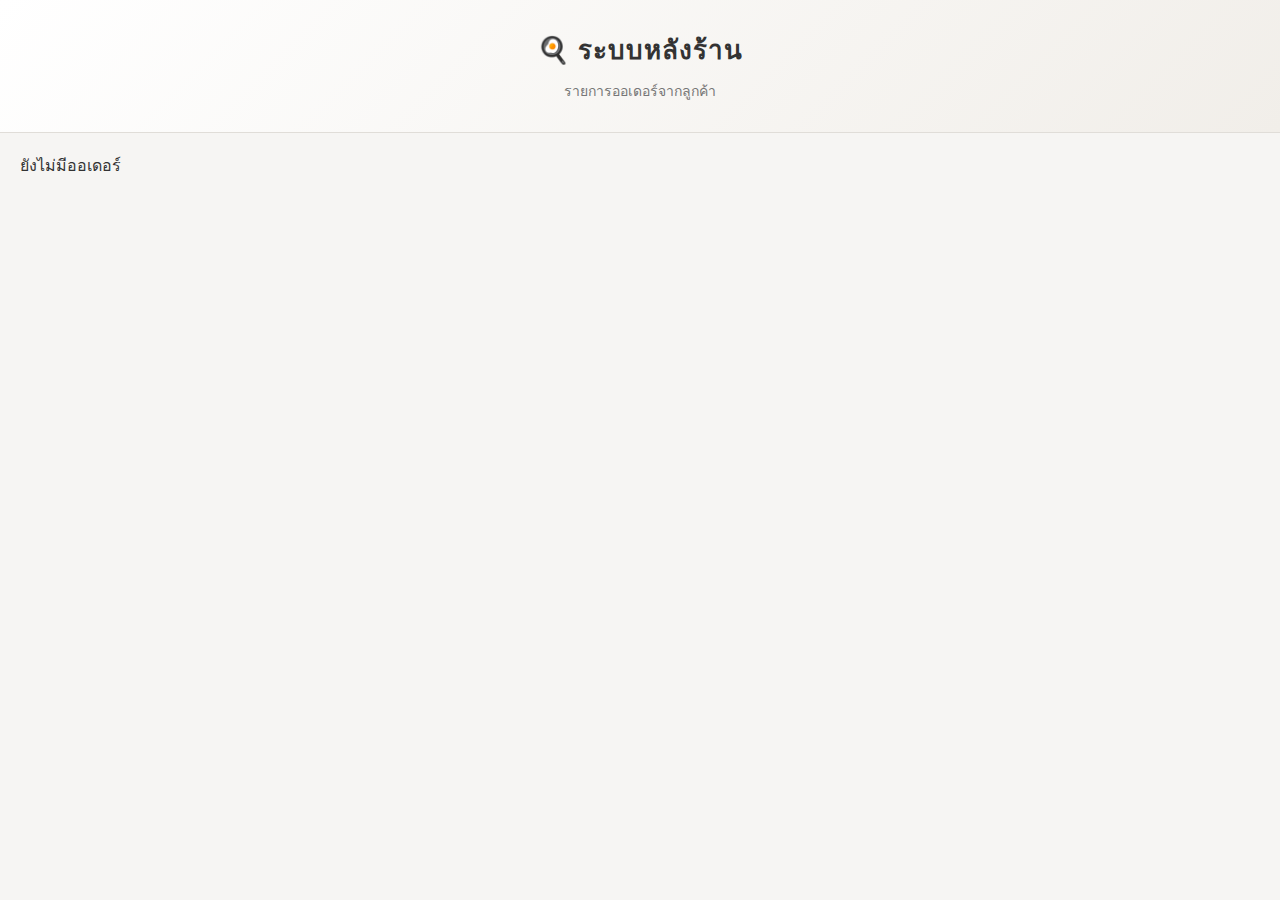
<file: admin-1.html>
<!DOCTYPE html>
<html lang="th">
<head>
    <meta charset="UTF-8">
    <meta name="viewport" content="width=device-width, initial-scale=1.0">
    <title>🍳 ระบบหลังร้าน</title>
    <link rel="stylesheet" href="style.css">
</head>
<body>

<header>
    <h1>🍳 ระบบหลังร้าน</h1>
    <p>รายการออเดอร์จากลูกค้า</p>
</header>

<div id="order-list" style="padding:20px;"></div>

<script>
let orders = JSON.parse(localStorage.getItem("orders")) || [];

function renderOrders() {
    const orders = JSON.parse(localStorage.getItem("orders")) || [];
    const container = document.getElementById("order-list");
    container.innerHTML = "";

    if (orders.length === 0) {
        container.innerHTML = "<p>ยังไม่มีออเดอร์</p>";
        return;
    }

    orders.forEach((order) => {
        let itemsHTML = "";
        let total = 0;

        for (let id in order.items) {
            const item = order.items[id];
            total += item.price * item.qty;
            itemsHTML += `<li>${item.name} x ${item.qty}</li>`;
        }

        container.innerHTML += `
        <div class="menu-card" style="margin-bottom:20px;">
            <h3>🧾 ออเดอร์ #${order.id}</h3>
            <p><strong>โต๊ะ:</strong> ${order.table || "ไม่ระบุ"}</p>

            <ul>${itemsHTML}</ul>
            <p><strong>ยอดรวม:</strong> ${total.toFixed(2)} บาท</p>
            <p><strong>สถานะ:</strong> ${order.status}</p>

            <div style="display:flex; gap:10px; margin-top:10px;">
                ${
                    order.status === "รอร้านรับออเดอร์"
                    ? `<button onclick="acceptOrder(${order.id})">รับออเดอร์</button>`
                    : `<button disabled>🍽️ รอเสิร์ฟ</button>`
                }
                <button onclick="deleteOrder(${order.id})" style="background:#d9534f;">
                    ❌ ลบออเดอร์
                </button>
            </div>
        </div>
        `;
    



    });
}

function acceptOrder(orderId) {
    let orders = JSON.parse(localStorage.getItem("orders")) || [];

    const order = orders.find(o => o.id === orderId);
    if (order) {
        order.status = "รอเสิร์ฟ";
        localStorage.setItem("orders", JSON.stringify(orders));
        renderOrders();
    }
}



renderOrders();

function deleteOrder(orderId) {
    if (!confirm("ต้องการลบออเดอร์นี้หรือไม่?")) return;

    orders = orders.filter(order => order.id !== orderId);

    localStorage.setItem("orders", JSON.stringify(orders));
    renderOrders();
}



</script>

</body>
</html>
</file>
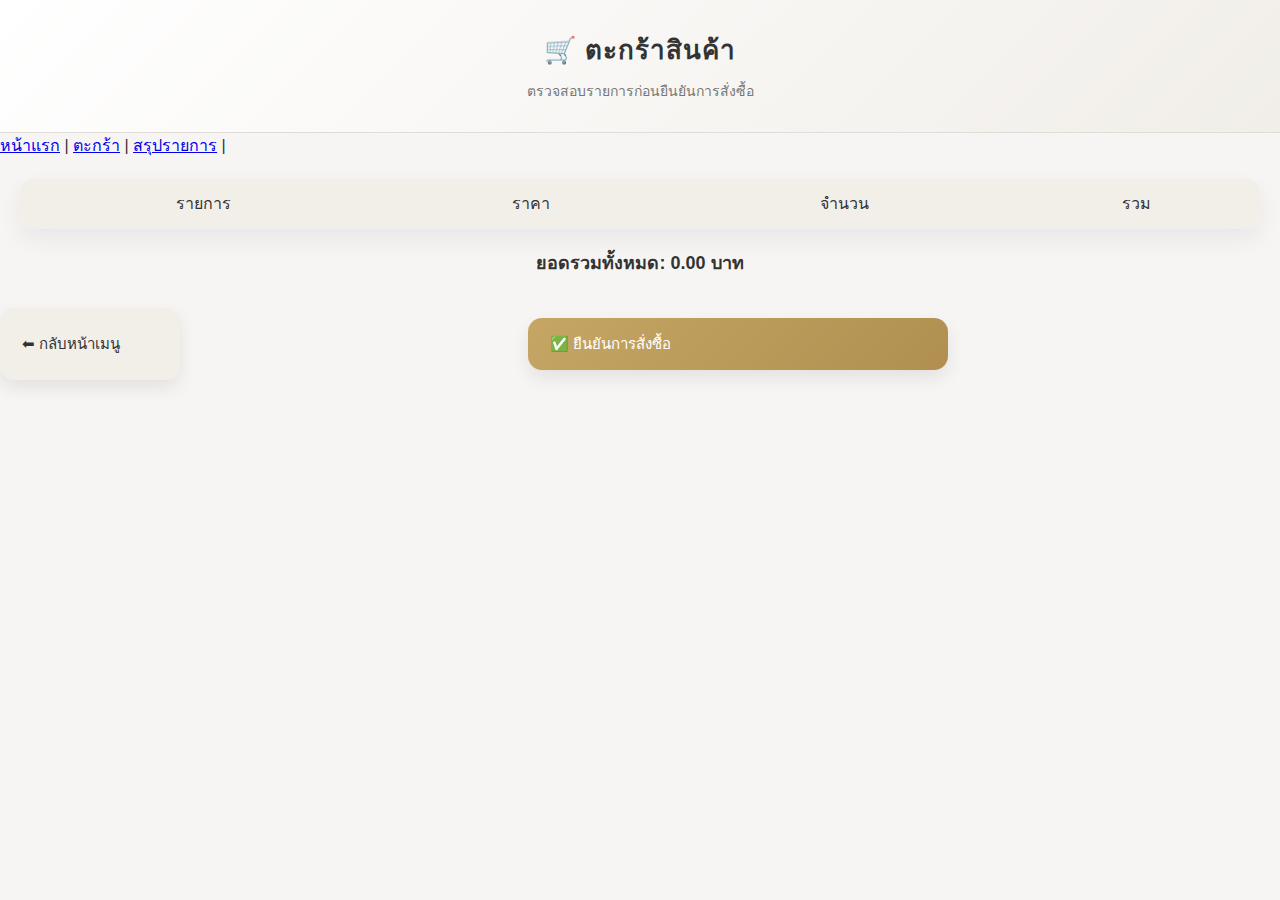
<file: cart.html>
<!DOCTYPE html>
<html lang="th">
<head>
    <meta charset="UTF-8">
    <meta name="viewport" content="width=device-width, initial-scale=1.0">
    <title>🛒 ตะกร้าสินค้า</title>
    <link rel="stylesheet" href="style.css">
</head>
<body>

<header>
    <h1>🛒 ตะกร้าสินค้า</h1>
    <p>ตรวจสอบรายการก่อนยืนยันการสั่งซื้อ</p>
</header>
<nav>
  <a href="index.html">หน้าแรก</a> |
  <a href="cart.html">ตะกร้า</a> |
  <a href="summary.html">สรุปรายการ</a> |

</nav>

<table id="cart-table">
    <thead>
        <tr>
            <th>รายการ</th>
            <th>ราคา</th>
            <th>จำนวน</th>
            <th>รวม</th>
        </tr>
    </thead>
    <tbody id="cart-body"></tbody>
</table>

<h3 style="text-align:center;">
    ยอดรวมทั้งหมด: <span id="total-price">0.00</span> บาท
</h3>

<!-- ปุ่มควบคุม -->
<div class="cart-actions">
    <button class="btn-back" onclick="goBack()">⬅ กลับหน้าเมนู</button>
    <button class="btn-checkout" onclick="checkout()">✅ ยืนยันการสั่งซื้อ</button>
</div>

<script>
let cart = JSON.parse(localStorage.getItem("cart")) || {};

function renderCart() {
    const body = document.getElementById("cart-body");
    const totalEl = document.getElementById("total-price");

    body.innerHTML = "";
    let total = 0;

    if (Object.keys(cart).length === 0) {
        body.innerHTML = `
            <tr>
                <td colspan="4">ไม่มีสินค้าในตะกร้า</td>
            </tr>
        `;
        totalEl.innerText = "0.00";
        return;
    }

    for (let id in cart) {
        let item = cart[id];
        let sum = item.price * item.qty;
        total += sum;

        body.innerHTML += `
            <tr>
                <td>${item.name}</td>
                <td>${item.price.toFixed(2)}</td>
                <td>${item.qty}</td>
                <td>${sum.toFixed(2)}</td>
            </tr>
        `;
    }

    totalEl.innerText = total.toFixed(2);
}


</script>

</body>
</html>
</file>
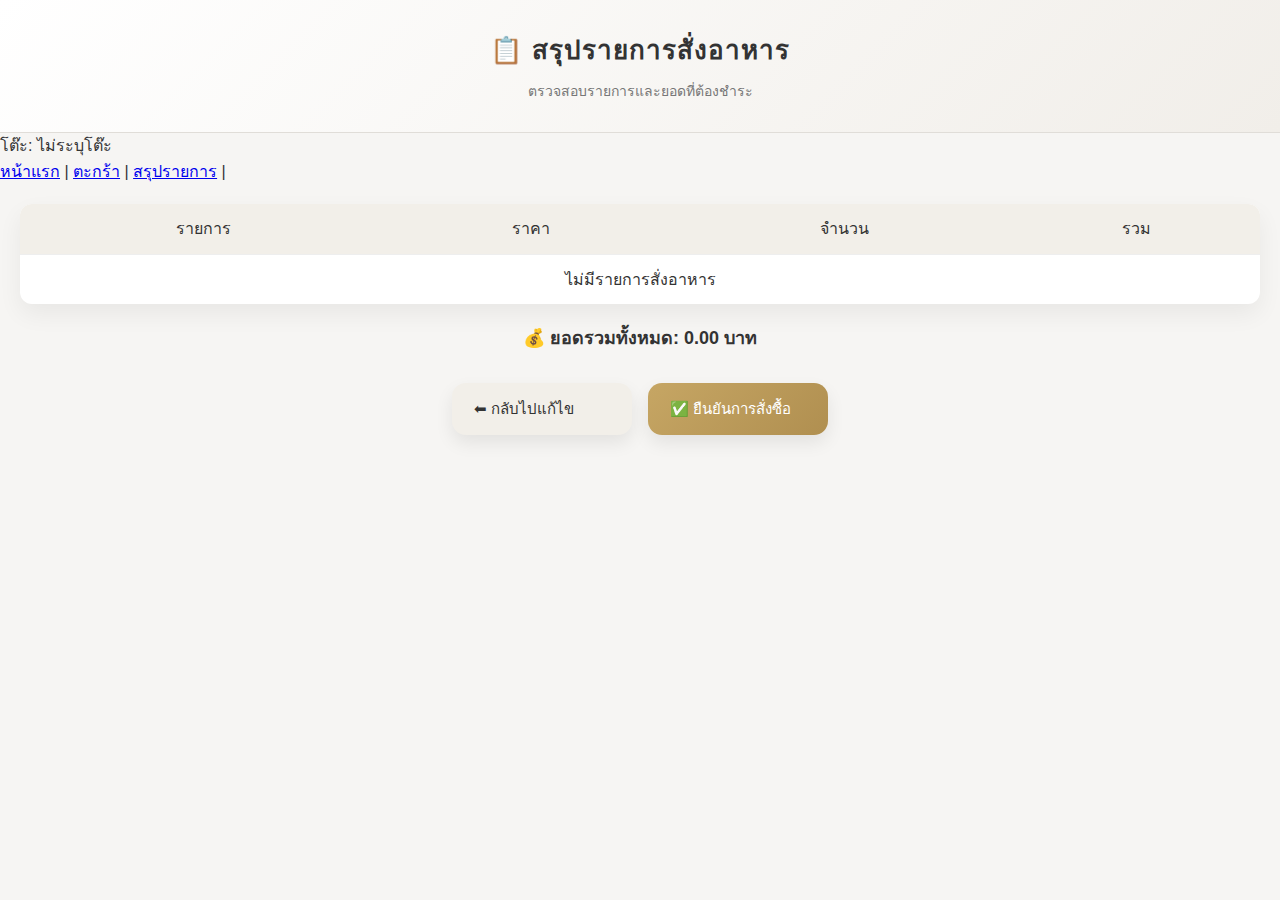
<file: summary.html>
<!DOCTYPE html>
<html lang="th">
<head>
    <meta charset="UTF-8">
    <meta name="viewport" content="width=device-width, initial-scale=1.0">
    <title>📋 สรุปรายการสั่งอาหาร</title>
    <link rel="stylesheet" href="style.css">
</head>
<body>

<header>
    <h1>📋 สรุปรายการสั่งอาหาร</h1>
    <p>ตรวจสอบรายการและยอดที่ต้องชำระ</p>
</header>
<p>โต๊ะ: <span id="table-number">ไม่ระบุโต๊ะ</span></p>
<nav>
  <a href="index.html">หน้าแรก</a> |
  <a href="cart.html">ตะกร้า</a> |
  <a href="summary.html">สรุปรายการ</a> |
</nav>

<table id="cart-table">
    <thead>
        <tr>
            <th>รายการ</th>
            <th>ราคา</th>
            <th>จำนวน</th>
            <th>รวม</th>
        </tr>
    </thead>
    <tbody id="cart-body"></tbody>
</table>

<h3>💰 ยอดรวมทั้งหมด: <span id="total-price">0.00</span> บาท</h3>

<div class="cart-actions">
    <button class="btn-back" onclick="history.back()">⬅ กลับไปแก้ไข</button>
    <button class="btn-checkout" onclick="confirmOrder()">✅ ยืนยันการสั่งซื้อ</button>
</div>

<script>
const cart = JSON.parse(localStorage.getItem("cart")) || {};
const params = new URLSearchParams(window.location.search);

function renderSummary() {
    const body = document.getElementById("cart-body");
    const totalEl = document.getElementById("total-price");

    body.innerHTML = "";
    let total = 0;

    if (!cart || Object.keys(cart).length === 0) {
        body.innerHTML = `
            <tr>
                <td colspan="4">ไม่มีรายการสั่งอาหาร</td>
            </tr>
        `;
        totalEl.innerText = "0.00";
        return;
    }

    for (let id in cart) {
        const item = cart[id];
        const price = Number(item.price) || 0;
        const qty = Number(item.qty) || 0;
        const sum = price * qty;
        total += sum;

        body.insertAdjacentHTML('beforeend', `
            <tr>
                <td>${item.name}</td>
                <td>${price.toFixed(2)}</td>
                <td>${qty}</td>
                <td>${sum.toFixed(2)}</td>
            </tr>
        `);
    }

    totalEl.innerText = total.toFixed(2);
}

function confirmOrder() {
    const orders = JSON.parse(localStorage.getItem("orders")) || [];

    orders.push({
        id: Date.now(),
        table: params.get("table") || "ไม่ระบุโต๊ะ",
        items: cart,
        total: document.getElementById("total-price").innerText,
        status: "รอร้านรับออเดอร์",
        createdAt: new Date().toISOString()
    });

    localStorage.setItem("orders", JSON.stringify(orders));
    localStorage.removeItem("cart");
    alert("ร้านอาหารได้รับออเดอร์แล้ว");
    window.location.href = "index.html";
}

document.getElementById("table-number").innerText = params.get("table") || "ไม่ระบุโต๊ะ";

renderSummary();

</script>
</file>
<file: style.css>
/* ===== Reset & Base ===== */
* {
    margin: 0;
    padding: 0;
    box-sizing: border-box;
}

body {
    font-family: "Segoe UI", "Prompt", sans-serif;
    background-color: #f6f5f3;
    color: #333;
    line-height: 1.6;
    padding-bottom: 60px;
}

/* ===== Header ===== */
header {
    background: linear-gradient(135deg, #ffffff, #f1eee9);
    text-align: center;
    padding: 30px 20px;
    border-bottom: 1px solid #e0ddd8;
}

header h1 {
    font-size: 26px;
    font-weight: 600;
    letter-spacing: 1px;
    margin-bottom: 8px;
}

header p {
    font-size: 14px;
    color: #777;
}

/* ===== Section Titles ===== */
h2 {
    margin: 40px 20px 20px;
    font-size: 20px;
    font-weight: 500;
    border-left: 4px solid #c6a664;
    padding-left: 12px;
}

/* ===== Menu Layout ===== */
.menu-category {
    display: grid;
    grid-template-columns: repeat(auto-fit, minmax(230px, 1fr));
    gap: 20px;
    padding: 0 20px;
}

/* ===== Menu Card ===== */
.menu-card {
    background: #ffffff;
    border-radius: 14px;
    overflow: hidden;
    box-shadow: 0 10px 25px rgba(0,0,0,0.06);
    transition: transform 0.3s ease, box-shadow 0.3s ease;
}

.menu-card:hover {
    transform: translateY(-5px);
    box-shadow: 0 18px 35px rgba(0,0,0,0.1);
}

.menu-card img {
    width: 100%;
    height: 170px;
    object-fit: cover;
}

.menu-card h3 {
    font-size: 18px;
    font-weight: 500;
    margin: 15px 15px 5px;
}

.menu-card p {
    margin: 0 15px 15px;
    color: #666;
}

/* ===== Button ===== */
.menu-card button {
    width: calc(100% - 30px);
    margin: 0 15px 20px;
    padding: 10px;
    background-color: #c6a664;
    color: #fff;
    border: none;
    border-radius: 8px;
    font-size: 14px;
    cursor: pointer;
    transition: background-color 0.3s ease;
}

.menu-card button:hover {
    background-color: #b08f50;
}

/* ===== Cart Section ===== */
#cart-table {
    width: calc(100% - 40px);
    margin: 20px auto;
    border-collapse: collapse;
    background: #ffffff;
    border-radius: 12px;
    overflow: hidden;
    box-shadow: 0 10px 25px rgba(0,0,0,0.06);
}

#cart-table th,
#cart-table td {
    padding: 12px;
    text-align: center;
    border-bottom: 1px solid #eee;
}

#cart-table th {
    background-color: #f2efe9;
    font-weight: 500;
}

#cart-table tr:last-child td {
    border-bottom: none;
}

/* ===== Total ===== */
h3 {
    text-align: center;
    margin: 20px 0;
    font-size: 18px;
}

/* ===== Checkout Buttons ===== */
button[onclick="checkout()"],
button[onclick="clearCart()"] {
    display: block;
    width: calc(100% - 40px);
    max-width: 420px;
    margin: 10px auto;
    padding: 12px;
    font-size: 15px;
    border-radius: 10px;
    border: none;
    cursor: pointer;
}

button[onclick="checkout()"] {
    background-color: #2f2f2f;
    color: #fff;
}

button[onclick="checkout()"]:hover {
    background-color: #000;
}

button[onclick="clearCart()"] {
    background-color: #e0ddd8;
    color: #333;
}

button[onclick="clearCart()"]:hover {
    background-color: #d0ccc6;
}

/* ===== Mobile Friendly ===== */
@media (max-width: 600px) {
    header h1 {
        font-size: 22px;
    }

    h2 {
        font-size: 18px;
    }
}


/* ===== Cart Action Buttons (Modern) ===== */
.cart-actions {
    display: flex;
    gap: 16px;
    justify-content: center;
    margin-top: 30px;
}

.cart-actions button {
    display: flex;
    align-items: center;
    justify-content: space-between;
    gap: 10px;
    padding: 14px 22px;
    min-width: 180px;
    border-radius: 14px;
    font-size: 15px;
    font-weight: 500;
    border: none;
    cursor: pointer;
    transition: all 0.3s ease;
    box-shadow: 0 8px 18px rgba(0,0,0,0.08);
}

/* ปุ่มกลับ */
.btn-back {
    background: #f2efe9;
    color: #333;
}

.btn-back:hover {
    background: #e4e0d8;
    transform: translateY(-2px);
}

/* ปุ่มยืนยัน */
.btn-checkout {
    background: linear-gradient(135deg, #c6a664, #b08f50);
    color: #fff;
}

.btn-checkout:hover {
    transform: translateY(-2px);
    box-shadow: 0 12px 28px rgba(0,0,0,0.15);
}

.cart-actions button:active {
    transform: scale(0.96);
}
</file>
